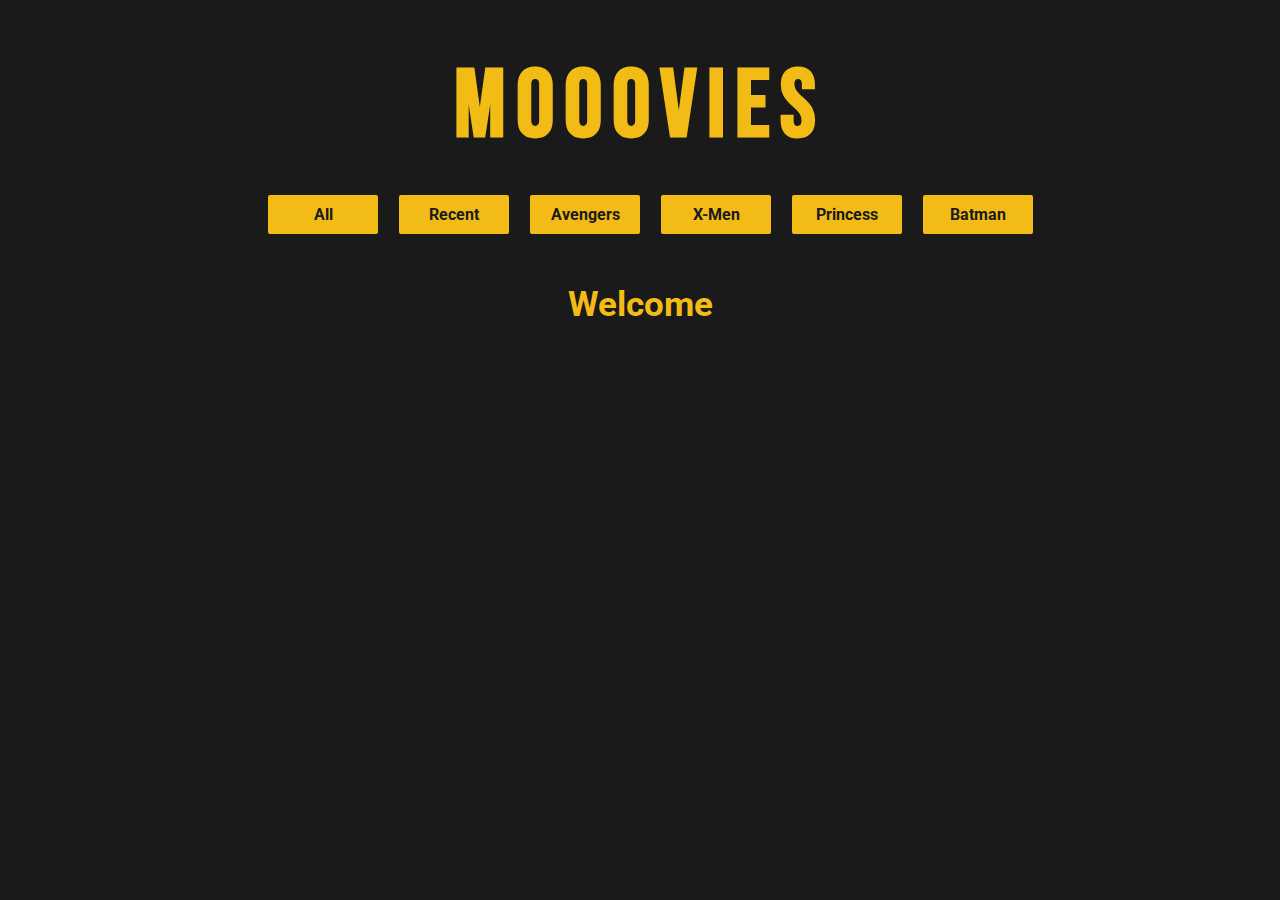
<file: index.html>
<!DOCTYPE html>
<html lang="nl">
   <head>
      <meta charset="UTF-8" />
      <title>Moovies Database</title>

      <link href="https://fonts.googleapis.com/css2?family=Bebas+Neue&display=swap" rel="stylesheet" />
      <link rel="stylesheet" type="text/css" href="style.css" />
      <script defer src="movies.js"></script>
      <script defer src="script.js"></script>
   </head>

   <body>
      <h1 class="title-bar">Mooovies</h1>

      <nav class="filter-bar">
         <input type="radio" id="all-movies" name="filter-buttons" value="all-movies" />
         <label for="all-movies">All</label><br />

         <input type="radio" id="recent-movies" name="filter-buttons" value="recent-movies" />
         <label for="recent-movies">Recent</label><br />

         <input type="radio" id="avengers-movies" name="filter-buttons" value="avengers-movies" />
         <label for="avengers-movies">Avengers</label><br />

         <input type="radio" id="xmen-movies" name="filter-buttons" value="xmen-movies" />
         <label for="xmen-movies">X-Men</label><br />

         <input type="radio" id="princess-movies" name="filter-buttons" value="princess-movies" />
         <label for="princess-movies">Princess</label><br />

         <input type="radio" id="batman-movies" name="filter-buttons" value="batman-movies" />
         <label for="batman-movies">Batman</label><br />
      </nav>

      <div class="subtitle-container">
         <h2 class="subtitle">Welcome</h2>
      </div>

      <div class="movie-container-html">
         <ul id="movie-html-container-id"></ul>
      </div>
   </body>
</html>
</file>
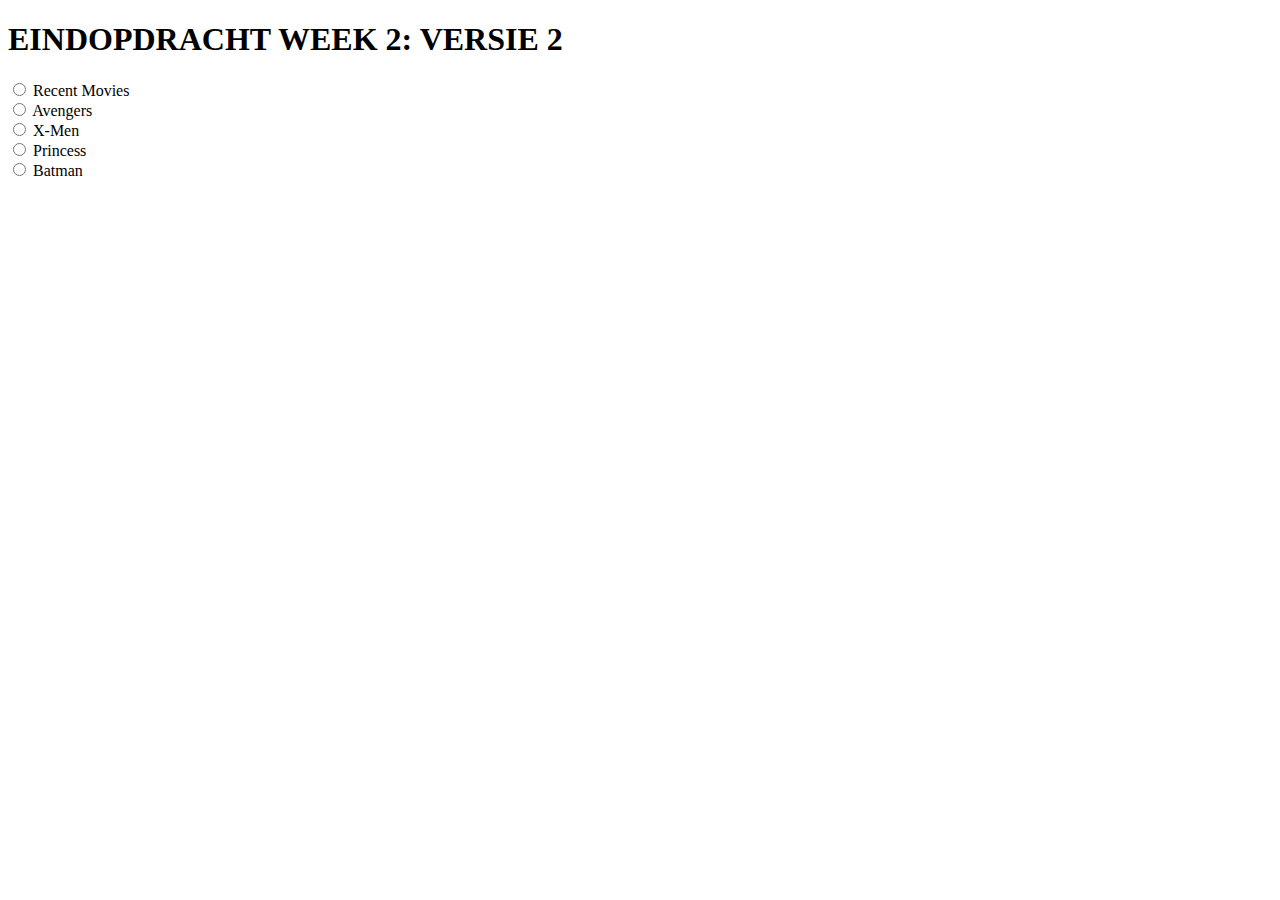
<file: index2.html>
<!DOCTYPE html>
<html lang="nl">

<head>

    <meta charset="UTF-8">
    <title>Pagina Titel</title>

    <script defer src="movies.js"></script>
    <script defer src="script2.js"></script>


</head>

<body>


    <h1> EINDOPDRACHT WEEK 2: VERSIE 2</h1>
    <!-- Nav met radiobuttons -->

    <nav>
        <input type="radio" id="recent-movies" name="filter-buttons" value="recent-movies">
        <label for="recent-movies">Recent Movies</label><br>

        <input type="radio" id="avengers-movies" name="filter-buttons" value="avengers-movies">
        <label for="avengers-movies">Avengers</label><br>

        <input type="radio" id="xmen-movies" name="filter-buttons" value="xmen-movies">
        <label for="xmen-movies">X-Men</label><br>

        <input type="radio" id="princess-movies" name="filter-buttons" value="princess-movies">
        <label for="princess-movies">Princess</label><br>

        <input type="radio" id="batman-movies" name="filter-buttons" value="batman-movies">
        <label for="batman-movies">Batman</label><br>
    </nav>


    <!-- Lijst met films -->

    <div>
        <ul id="movie-html-container-id">

        </ul>
    </div>


</body>

</html>
</file>
<file: style.css>
@import url("https://fonts.googleapis.com/css2?family=Roboto:wght@100;300;400;500;700&display=swap");

body {
   margin: 0 auto;
   padding: 0;
   color: white;
   background-color: #1a1a1a;
   font-family: "Roboto", sans-serif;
   max-width: 1430px;
}

h1 {
   margin: 30px 0 0 0;
   padding: 20px 0;
}

h2 {
   color: #f2bb15;
   text-align: center;
   font-size: 35px;
   margin: 40px 0 10px 0;
}

h4 {
   margin: 10px 0;
}

label {
   width: 90px;
   padding: 10px;
   margin: 10px 0;
   text-align: center;
   background-color: #f2bb15;
   color: #1a1a1a;
   border-radius: 2px;
   cursor: pointer;
   font-weight: bold;
   transition: background-color 0.3s;
}

label:hover {
   background-color: #ddaf24;
}

label:active {
   background-color: #bd8f07;
}

.title-bar {
   font-family: "Bebas Neue";
   font-size: 6em;
   letter-spacing: 10px;
   color: #f2bb15;
   text-align: center;
}

.filter-bar {
   display: flex;
   flex-wrap: wrap;
   justify-content: center;
   margin: 0 auto;
}

[type="radio"]:checked,
[type="radio"]:not(:checked) {
   visibility: hidden;
}

#movie-html-container-id {
   display: flex;
   flex-wrap: wrap;
   justify-content: center;
}

li {
   padding: 20px;
   list-style-type: none;
}

.star-icon {
   fill: #ffd000;
}

@media screen and (max-width: 1150px) {
   label {
      display: flex;

      justify-content: center;
      width: 70px;
      min-width: 90px;
      font-size: 0.9em;
   }
}
</file>
